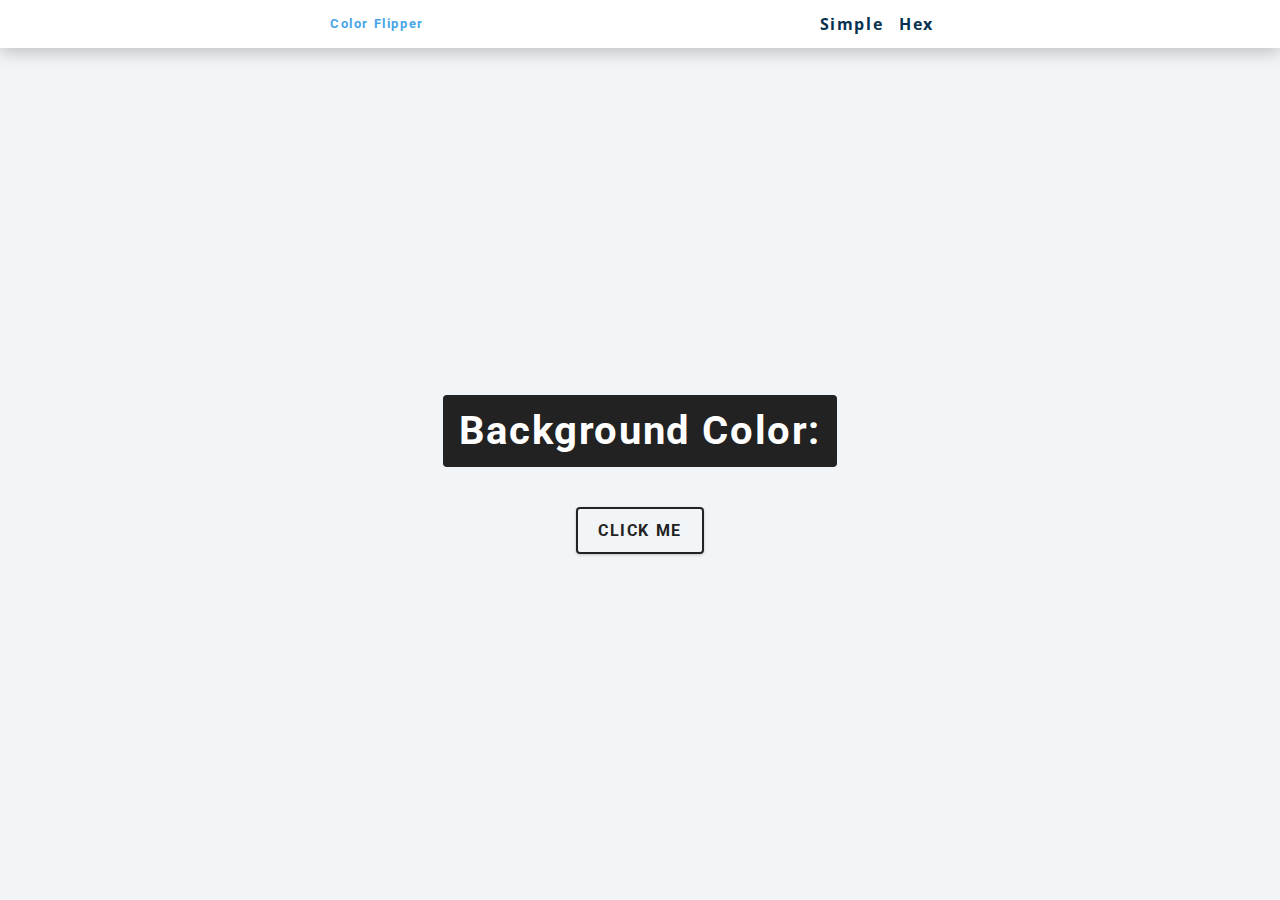
<file: index.html>
<!DOCTYPE html>
<html lang="en">
<head>
    <meta charset="UTF-8">
    <meta http-equiv="X-UA-Compatible" content="IE=edge">
    <meta name="viewport" content="width=device-width, initial-scale=1.0">
    <!-- CSS Link -->
    <link rel="stylesheet" href="./style.css">
    <title>Color Flipper</title>
</head>
<body>
    <nav>
        <div class="nav-center">
            <h4>Color Flipper</h4>
            <ul class="nav-links">
                <li>
                    <a href="index.html">simple</a>
                </li>
                <li>
                    <a href="hex.html">hex</a>
                </li>
            </ul>
        </div>
    </nav>
    <main>
        <div class="container">
            <h2>background color: <span class="color"></span></h2>
            <button class="btn btn-hero" id="btn">click me</button>
        </div>
    </main>
    <!-- Javascript -->
    <script src="./script.js"></script>
</body>
</html>
</file>
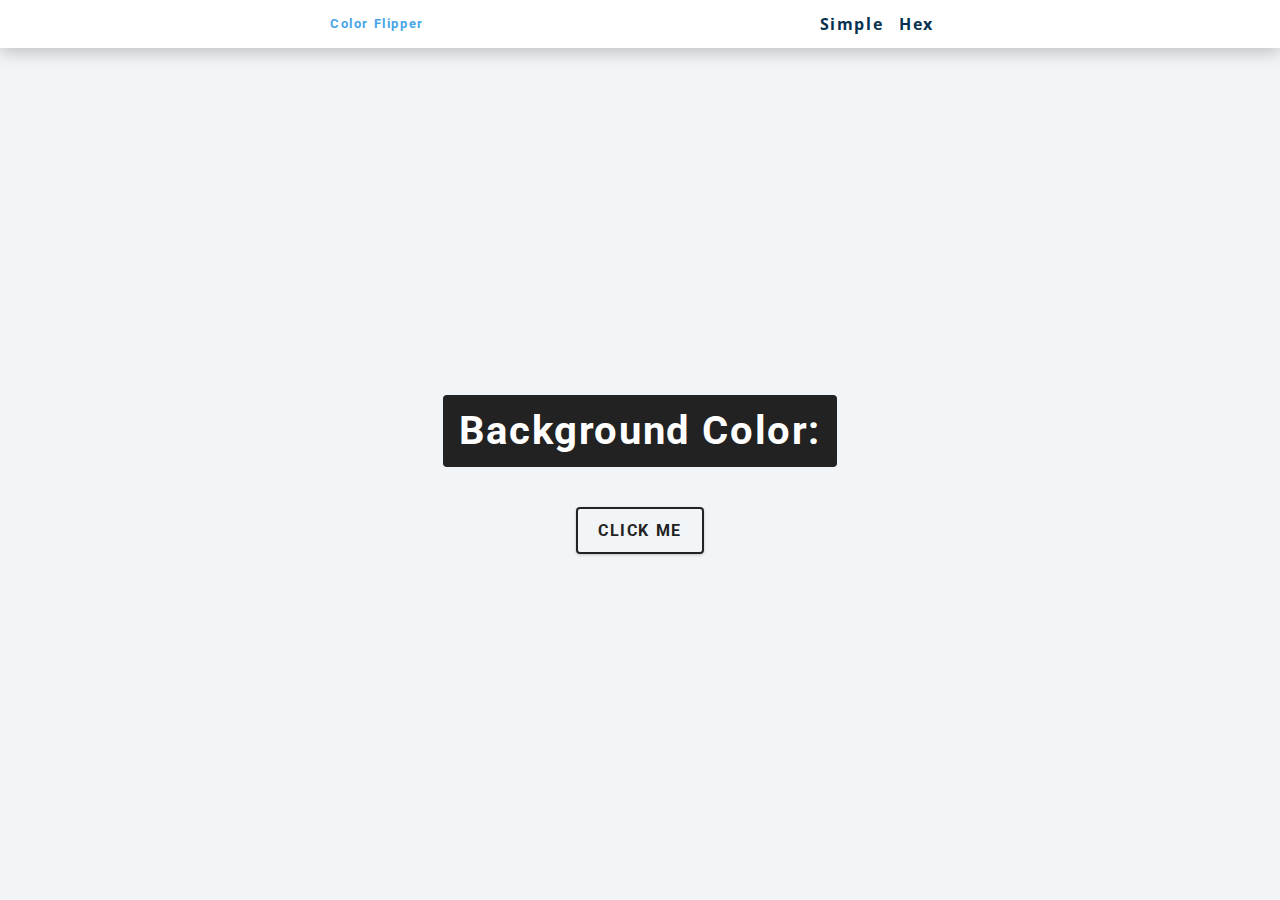
<file: hex.html>
<!DOCTYPE html>
<html lang="en">
<head>
    <meta charset="UTF-8">
    <meta http-equiv="X-UA-Compatible" content="IE=edge">
    <meta name="viewport" content="width=device-width, initial-scale=1.0">
    <!-- CSS Link -->
    <link rel="stylesheet" href="./style.css">
    <title>Color Flipper</title>
</head>
<body>
    <nav>
        <div class="nav-center">
            <h4>Color Flipper</h4>
            <ul class="nav-links">
                <li>
                    <a href="index.html">simple</a>
                </li>
                <li>
                    <a href="hex.html">hex</a>
                </li>
            </ul>
        </div>
    </nav>
    <main>
        <div class="container">
            <h2>background color: <span class="color"></span></h2>
            <button class="btn btn-hero" id="btn">click me</button>
        </div>
    </main>
    <!-- Javascript -->
    <script src="./hex.js"></script>
</body>
</html>
</file>
<file: style.css>
/*
=============== 
Fonts
===============
*/
@import url("https://fonts.googleapis.com/css?family=Open+Sans|Roboto:400,700&display=swap");

/*
=============== 
Variables
===============
*/

:root {
  /* dark shades of primary color*/
  --clr-primary-1: hsl(205, 86%, 17%);
  --clr-primary-2: hsl(205, 77%, 27%);
  --clr-primary-3: hsl(205, 72%, 37%);
  --clr-primary-4: hsl(205, 63%, 48%);
  /* primary/main color */
  --clr-primary-5: hsl(205, 78%, 60%);
  /* lighter shades of primary color */
  --clr-primary-6: hsl(205, 89%, 70%);
  --clr-primary-7: hsl(205, 90%, 76%);
  --clr-primary-8: hsl(205, 86%, 81%);
  --clr-primary-9: hsl(205, 90%, 88%);
  --clr-primary-10: hsl(205, 100%, 96%);
  /* darkest grey - used for headings */
  --clr-grey-1: hsl(209, 61%, 16%);
  --clr-grey-2: hsl(211, 39%, 23%);
  --clr-grey-3: hsl(209, 34%, 30%);
  --clr-grey-4: hsl(209, 28%, 39%);
  /* grey used for paragraphs */
  --clr-grey-5: hsl(210, 22%, 49%);
  --clr-grey-6: hsl(209, 23%, 60%);
  --clr-grey-7: hsl(211, 27%, 70%);
  --clr-grey-8: hsl(210, 31%, 80%);
  --clr-grey-9: hsl(212, 33%, 89%);
  --clr-grey-10: hsl(210, 36%, 96%);
  --clr-white: #fff;
  --clr-red-dark: hsl(360, 67%, 44%);
  --clr-red-light: hsl(360, 71%, 66%);
  --clr-green-dark: hsl(125, 67%, 44%);
  --clr-green-light: hsl(125, 71%, 66%);
  --clr-black: #222;
  --ff-primary: "Roboto", sans-serif;
  --ff-secondary: "Open Sans", sans-serif;
  --transition: all 0.3s linear;
  --spacing: 0.1rem;
  --radius: 0.25rem;
  --light-shadow: 0 5px 15px rgba(0, 0, 0, 0.1);
  --dark-shadow: 0 5px 15px rgba(0, 0, 0, 0.2);
  --max-width: 1170px;
  --fixed-width: 620px;
}
/*
=============== 
Global Styles
===============
*/

*,
::after,
::before {
  margin: 0;
  padding: 0;
  box-sizing: border-box;
}
body {
  font-family: var(--ff-secondary);
  background: var(--clr-grey-10);
  color: var(--clr-grey-1);
  line-height: 1.5;
  font-size: 0.875rem;
}
ul {
  list-style-type: none;
}
a {
  text-decoration: none;
}
h1,
h2,
h3,
h4 {
  letter-spacing: var(--spacing);
  text-transform: capitalize;
  line-height: 1.25;
  margin-bottom: 0.75rem;
  font-family: var(--ff-primary);
}
h1 {
  font-size: 3rem;
}
h2 {
  font-size: 2rem;
}
h3 {
  font-size: 1.25rem;
}
h4 {
  font-size: 0.875rem;
}
p {
  margin-bottom: 1.25rem;
  color: var(--clr-grey-5);
}
@media screen and (min-width: 800px) {
  h1 {
    font-size: 4rem;
  }
  h2 {
    font-size: 2.5rem;
  }
  h3 {
    font-size: 1.75rem;
  }
  h4 {
    font-size: 0.8rem;
  }
  body {
    font-size: 1rem;
  }
  h1,
  h2,
  h3,
  h4 {
    line-height: 1;
  }
}
/*  global classes */

/* section */
.section {
  padding: 5rem 0;
}

.section-center {
  width: 90vw;
  margin: 0 auto;
  max-width: 1170px;
}
@media screen and (min-width: 992px) {
  .section-center {
    width: 95vw;
  }
}
main {
  min-height: 100vh;
  display: grid;
  place-items: center;
}

/*
=============== 
Nav
===============
*/
nav {
  background: var(--clr-white);
  height: 3rem;
  display: grid;
  align-items: center;
  box-shadow: var(--dark-shadow);
}
.nav-center {
  width: 90vw;
  max-width: var(--fixed-width);
  margin: 0 auto;
  display: flex;
  align-items: center;
  justify-content: space-between;
}
.nav-center h4 {
  margin-bottom: 0;
  color: var(--clr-primary-5);
}
.nav-links {
  display: flex;
}
nav a {
  text-transform: capitalize;
  font-weight: 700;
  font-size: 1rem;
  color: var(--clr-primary-1);
  letter-spacing: var(--spacing);
  margin-right: 1rem;
}
nav a:hover {
  color: var(--clr-primary-5);
}
/*
=============== 
Container
===============
*/
main {
  min-height: calc(100vh - 3rem);
  display: grid;
  place-items: center;
}
.container {
  text-align: center;
}
.container h2 {
  background: var(--clr-black);
  color: var(--clr-white);
  padding: 1rem;
  border-radius: var(--radius);
  margin-bottom: 2.5rem;
}
.color {
  color: var(--clr-primary-5);
}
.btn-hero {
  font-family: var(--ff-primary);
  text-transform: uppercase;
  background: transparent;
  color: var(--clr-black);
  letter-spacing: var(--spacing);
  display: inline-block;
  font-weight: 700;
  transition: var(--transition);
  border: 2px solid var(--clr-black);
  cursor: pointer;
  box-shadow: 0 1px 3px rgba(0, 0, 0, 0.2);
  border-radius: var(--radius);
  font-size: 1rem;
  padding: 0.75rem 1.25rem;
}
.btn-hero:hover {
  color: var(--clr-white);
  background: var(--clr-black);
}
</file>
